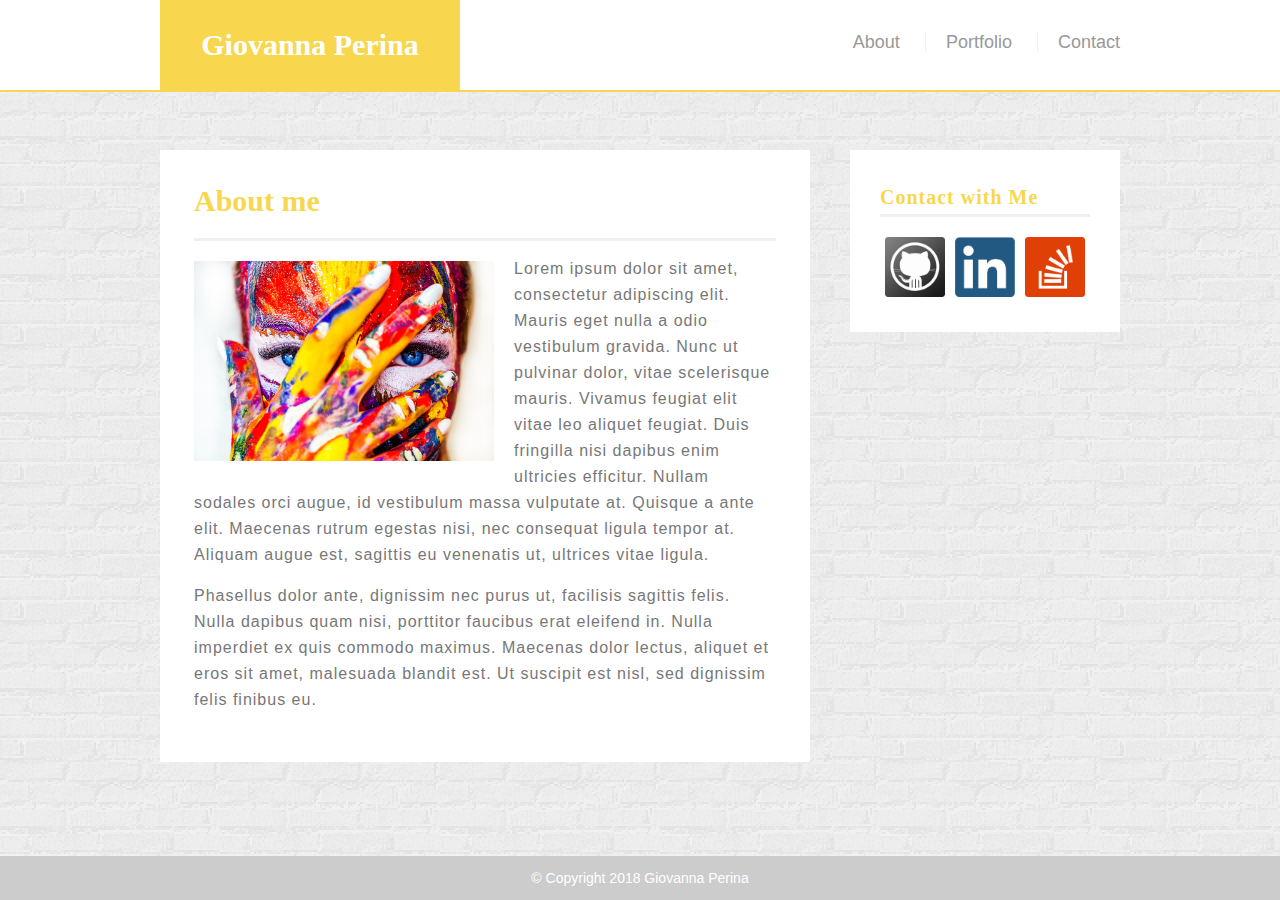
<file: index.html>
<!DOCTYPE html>
<html>
    <head>
        <meta charset="UTF-8">
        <meta name="viewport" content="width=device-width, initial-scale=1,user-scalable=no">
        <link rel="stylesheet" href="assets/css/reset.css">
        <link rel="stylesheet" href="assets/css/style.css">
        <title> Giovanna Perina </title>
    </head>

    <body>

        <header>
            <div class="container">
                <div id="name"><a href="index.html"> Giovanna Perina </a></div>
                
                <nav>
                    <ul>
                        <li><a href="index.html" class="nav">About</a></li>
                        <li><a href="portfolio.html"class="nav">Portfolio</a></li>
                        <li><a href="contact.html" class="nav">Contact</a></li>
                    </ul>
                </nav>
            </div>
        </header>

        
        <section class="container main-content">
            <article class="content">
                <h2> About me</h2>
            
                <img src="assets/images/profile.jpg" class="profile-photo" alt="Profile Photo">
                <div class="about">
                    <p>Lorem ipsum dolor sit amet, consectetur adipiscing elit. Mauris eget nulla a odio vestibulum gravida. Nunc ut pulvinar dolor, vitae scelerisque mauris. Vivamus feugiat elit vitae leo aliquet feugiat. Duis fringilla nisi dapibus enim ultricies efficitur. Nullam sodales orci augue, id vestibulum massa 
                        vulputate at. Quisque a ante elit. Maecenas rutrum egestas nisi, nec consequat ligula tempor at. Aliquam augue est, sagittis eu venenatis ut, ultrices vitae ligula.</p>
                    <p>Phasellus dolor ante, dignissim nec purus ut, facilisis sagittis felis. Nulla dapibus quam nisi, porttitor faucibus erat eleifend in. Nulla imperdiet ex quis commodo maximus. Maecenas dolor lectus, aliquet et eros sit amet, malesuada blandit est. Ut suscipit est nisl, sed dignissim felis finibus eu.</p>
                </div>
            </article>
        

            <aside class="sidebar"> 
                <h3> Contact with Me</h3>
                <div class="social">
                    <a href="https://github.com/giovannaperina" target="_blank"><img src="assets/images/github.png" class="github" alt="GitHub"></a>
                    <a href="https://www.linkedin.com/in/giovanna-perina-a64953158/"target="_blank"><img src="assets/images/linkedin.png" class="linkedin" alt="Linkedin"></a>
                    <a href="https://stackoverflow.com/users/9310351/giovanna-perina"target="_blank"><img src="assets/images/stackflow.png" class="stackflow" alt="Stackflow"></a>

                </div>
            </aside>
        </section>

        <footer> 
            <p class="copy"> &copy; Copyright 2018 Giovanna Perina</p>
        </footer>
    </body>
</html>
</file>
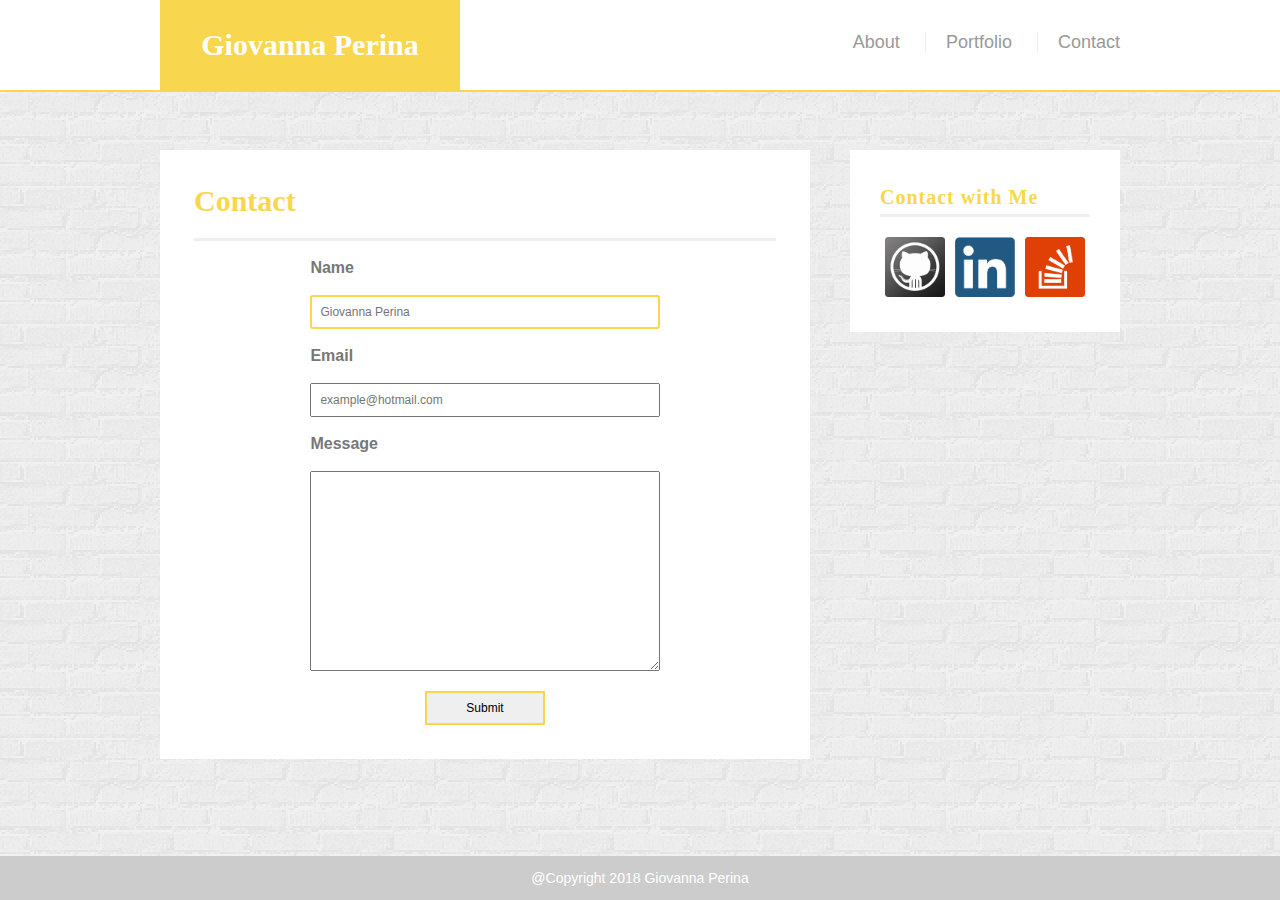
<file: contact.html>
<!DOCTYPE html>
<html>
    <head>
        <meta charset="UTF-8">
        <meta name="viewport" content="width=device-width, initial-scale=1, user-scalable=no">
        <link rel="stylesheet" href="assets/css/reset.css">
        <link rel="stylesheet" href="assets/css/style.css">
        <title> Giovanna Perina </title>
    </head>

    <body>

        <header>
            <div class="container">
                <div id="name"><a href="index.html"> Giovanna Perina </a></div>
                
                <nav>
                    <ul>
                        <li><a href="index.html" class="nav">About</a></li>
                        <li><a href="portfolio.html"class="nav">Portfolio</a></li>
                        <li><a href="contact.html" class="nav">Contact</a></li>
                    </ul>
                </nav>
            </div>
        </header>

        
        <section class="container main-content">
            <article class="content">
                <h2>Contact</h2>
                <div class="label">
                    <form class="contact-form">
                        <label> Name</label>
                        <input type="text" placeholder="Giovanna Perina" required="required" autofocus/>
                        <label> Email</label>
                        <input type="email" placeholder="example@hotmail.com" required="required" autofocus/>
                        <label> Message</label>
                        <textarea id="area"></textarea>
                        <input type="submit" value="Submit">
                        
                    </form>
                </div>
            </article>
        

            <aside class="sidebar"> 
                <h3> Contact with Me</h3>
                <div class="social">
                    <a href="https://github.com/giovannaperina"target="_blank"><img src="assets/images/github.png" class="github" alt="GitHub"></a>
                    <a href="https://www.linkedin.com/in/giovanna-perina-a64953158/"target="_blank"><img src="assets/images/linkedin.png" class="linkedin" alt="Linkedin"></a>
                    <a href="https://stackoverflow.com/users/9310351/giovanna-perina"target="_blank"><img src="assets/images/stackflow.png" class="stackflow" alt="Stackflow"></a>
                </div>
            </aside>
        </section>

        <footer> 
            <p class="copy"> @Copyright 2018 Giovanna Perina</p>
        </footer>
    </body>
</html>
</file>
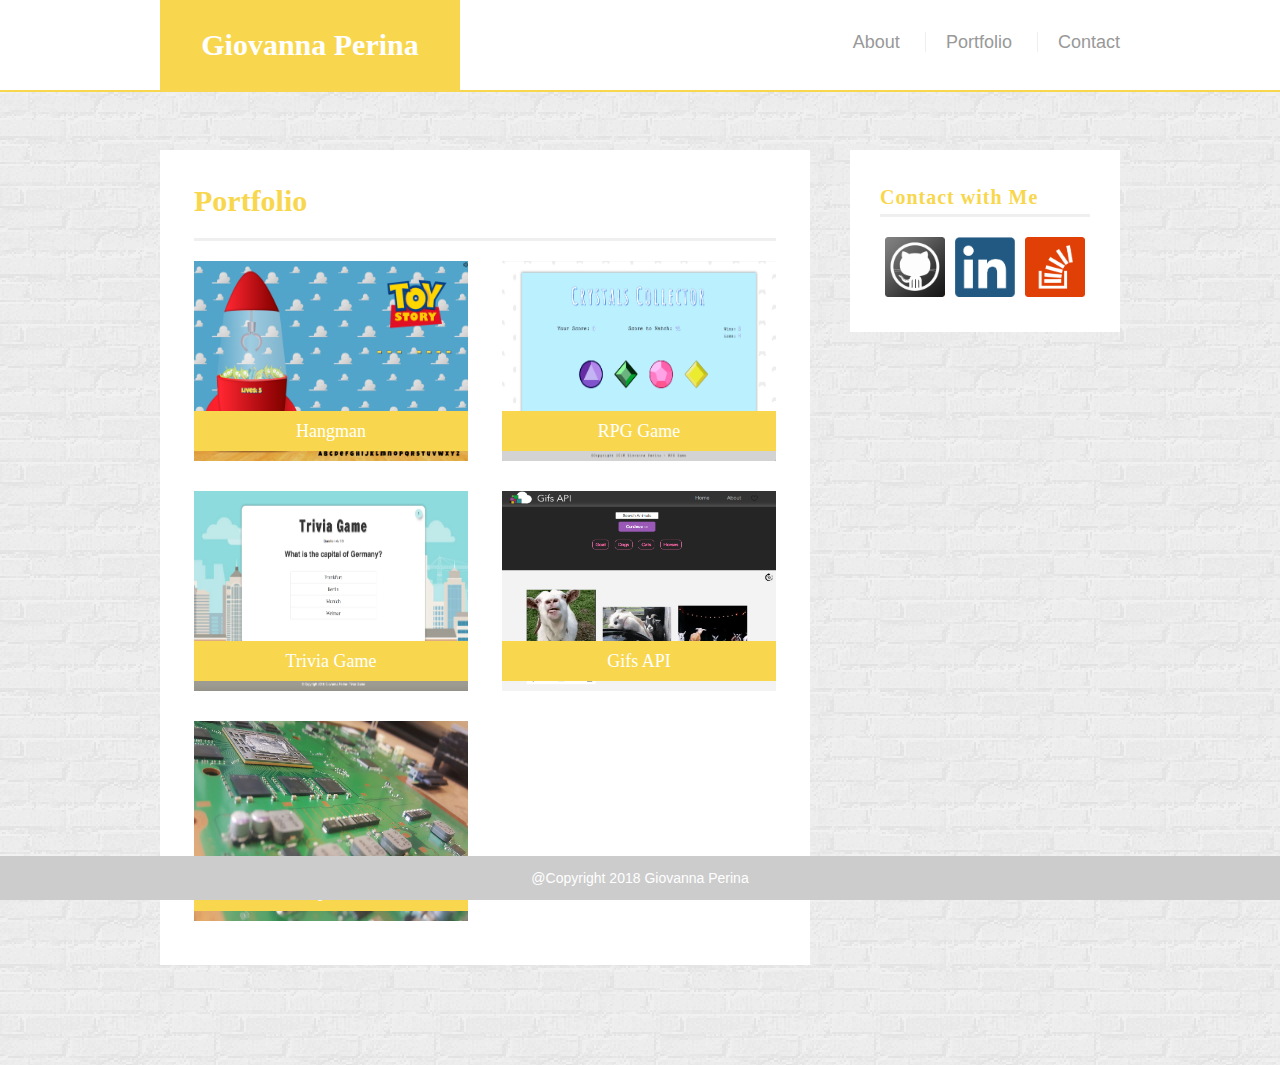
<file: portfolio.html>
<!DOCTYPE html>
<html>
    <head>
        <meta charset="UTF-8">
        <meta name="viewport" content="width=device-width, initial-scale=1,user-scalable=no">
        <link rel="stylesheet" href="assets/css/reset.css">
        <link rel="stylesheet" href="assets/css/style.css">
        <title> Giovanna Perina </title>
    </head>

    <body>

        <header>
            <div class="container">
                <div id="name"><a href="index.html"> Giovanna Perina </a></div>
                
                <nav>
                    <ul>
                        <li><a href="index.html" class="nav">About</a></li>
                        <li><a href="portfolio.html"class="nav">Portfolio</a></li>
                        <li><a href="contact.html" class="nav">Contact</a></li>
                    </ul>
                </nav>
            </div>
        </header>

        
        <section class="container main-content">
            <div class="content">
                <h2> Portfolio</h2>
                <div class="portfolio-images">
                    <a href='https://giovannaperina.github.io/Hangman-Game/'target="_blank"> <img src="assets/images/portfolio-1.jpg" alt="Hangman"></a>
                    <h3> Hangman</h3>
                </div>
                
                <div class="portfolio-images">
                    <a href="https://giovannaperina.github.io/week-4-game/"target="_blank"> <img src="assets/images/portfolio-2.png" alt="RPG Game"></a>
                    <h3> RPG Game</h3>
                    </div>
                
                <div class="portfolio-images">
                    <a href="https://giovannaperina.github.io/TriviaGame/"target="_blank"> <img src="assets/images/portfolio-3.jpg" alt="Trivia Game"/></a>
                    <h3> Trivia Game</h3>
                </div>
                
                <div class="portfolio-images">
                    <a href="https://giovannaperina.github.io/Giphy-Api/"target="_blank"><img src="assets/images/portfolio-4.jpg" alt="Giphy API"></a>
                    <h3> Gifs API</h3>
                    </div>
                
                <div class="portfolio-images">
                    <img src="assets/images/portfolio-5.jpg" alt="Rock Papers Scissors">
                    <h3> Rock Paper Scissors</h3>
                </div>
            </div>
        

            <aside class="sidebar"> 
                <h3> Contact with Me</h3>
                <div class="social">
                    <a href="https://github.com/giovannaperina"target="_blank"><img src="assets/images/github.png" class="github" alt="GitHub"></a>
                    <a href="https://www.linkedin.com/in/giovanna-perina-a64953158/"target="_blank"><img src="assets/images/linkedin.png" class="linkedin" alt="Linkedin"></a>
                    <a href="https://stackoverflow.com/users/9310351/giovanna-perina"target="_blank"><img src="assets/images/stackflow.png" class="stackflow" alt="Stackflow"></a>
                </div>
            </aside>
        </section>

        <footer> 
            <p class="copy"> @Copyright 2018 Giovanna Perina</p>
        </footer>
    </body>
</html>
</file>
<file: assets/css/style.css>
* {
    box-sizing: border-box;
}

body {
    font-family:Arial,'Helvetica Neue', Helvetica, sans-serif;
    line-height: 34px;
    font-size: 18px;
    color:#777;
    background: url(../../assets/images/wall.png);
    
    
}

.content {
    width: 100%;
    max-width: 960px;
    margin: 0 auto;
    clear:both;
}
h2,h3 {
    font-family: 'Georgia', Times, serif;
    font-weight: bold;
    color: #f8d74e;
    border-bottom: 3px solid #efefef;

}

/* header*/

header {
    width: 100%;
    border-bottom: #f8d74e 2px solid;
   background-color: #fff;
   color: #fff;
   position: fixed;
   z-index: 99;
   top: 0;


}

#name {
    width: 100%;
    max-width: 300px;
    height: 90px;
    float: left;
    background-color: #f8d74e;;
    text-align: center;
    font-family: 'Georgia',Times, serif;
    line-height: 90px;
    font-weight: bold;
    font-size: 30px;

    
    
}
#name a {
    text-decoration: none;
    color: #fff;
}

nav {
    float: right;
    margin-top: 25px;
    

}

nav ul li {
    display: inline-block;
   
}

nav a {
    text-decoration: none;
    border-left: 1px solid #efefef;
    color: #999;
    padding:0 20px; 
}
nav a:hover{
    color:#666;
}

nav li:first-child a {
    border-left: none;
}

nav li:last-child a {
    padding-right: 0;
}


/* Main Content*/

.container {
    width: 960px;
    margin: 0 auto;
    
}

.container img {
    max-width: 100%;
    width: 300px;
    float:left;
}
.main-content {
    margin-top: 150px;

}

.content {
    float: left;
    width: 650px;
    background-color: #fff;
    padding: 34px;
    margin-bottom: 100px;
}

.content h2 {
    padding-bottom: 20px;
    font-size: 30px;
}
.content p {
    font-size: 16px;
    line-height: 26px;
    margin: 15px 0;
    letter-spacing: 1px;
    font-family: Helvetica, arial, sans-serif;
    letter-spacing: 1px;
}
/* sidebar */

.sidebar {
    float: right;
    width: 270px;
    background-color: #fff;
    padding: 30px;
}
.sidebar .social img  {
    transition: all 0.3s;

}
.sidebar .social img:hover  {
    -webkit-transform: scale(1.1);
    transform: scale(1.1);
}

.content img {
    margin: 20px 20px 10px 0;
}

/* portfolio page */

.portfolio-images {
    width: 274px;
    position: relative;
    float: left;
    margin-right:34px
}
.portfolio-images:nth-child(odd){
    margin-right: 0;
}

.portfolio-images img{
    width: 100%;
    height: 200px;
}
.portfolio-images h3 {
    border: none;
    background: #f8d74e;
    color:#fff;
    position: absolute;
    text-align:center;
    bottom: 20px;
    padding: 5px;
    width:100%;
    line-height: 30px;
    font-weight: 300;

}


/* contact page */

label,input, textarea {
    display: block;
    width: 60%;
    margin: 0 auto;
    padding: 8px;
    font-size: 12px; 
}

input[type=submit] {
    width: 120px;
    margin-top: 20px;
    border: 2px solid  #f8d74e;  
    outline: none;
    transition: all 0.5s;
}
input[type=submit]:hover{
    box-shadow: 0 10px 10px -10px rgba(0, 0, 0, 0.5);
    -webkit-transform: scale(1.1);
    transform: scale(1.1);
}

input[autofocus] {
   outline-color: #f8d74e
}

form textarea {
    height: 200px;
    outline-color: #f8d74e
}

.contact-form label {
    font-size: 16px;
    font-weight: bold;
    padding: 10px 0;

}
.sidebar h3 {
    font-size: 20px;
    letter-spacing: 1px;
    margin-bottom: 15px;
}

.sidebar .social img {
    width: 70px;
    padding: 5px
}

/*Footer*/

footer {
    width: 100%;
    float: left;
    text-align: center;
    margin-top: 50px;
    background: #cccccc;
    padding: 5px 0;
    color: #fff;
    position: fixed;
    bottom: 0;
    font-size:14px;
   
}



/* Media Queries */

@media (max-width:800px){
    .content, .container, nav, .sidebar, label, input, textarea, 
    .portfolio-images img, .portfolio-images  {
        width: 100%;
    }
    #name {
        max-width: 100%;
    }
    nav ul{
        text-align: center;
        width: 100%;
    }
    nav {
        padding: 10px 0;
        margin:0;
    }
    header, footer {
        position:relative;
        float: left;
    }
    .main-content {
        margin:0;
    }
    .sidebar {
        text-align: center;
    }
    .social a{
        display: inline-block;
    }
    input[type=submit]{
        background: none;
        border:2px #f8d74e solid;
    }
    input[type=submit]:hover{
        box-shadow:none;
    }
}
</file>
